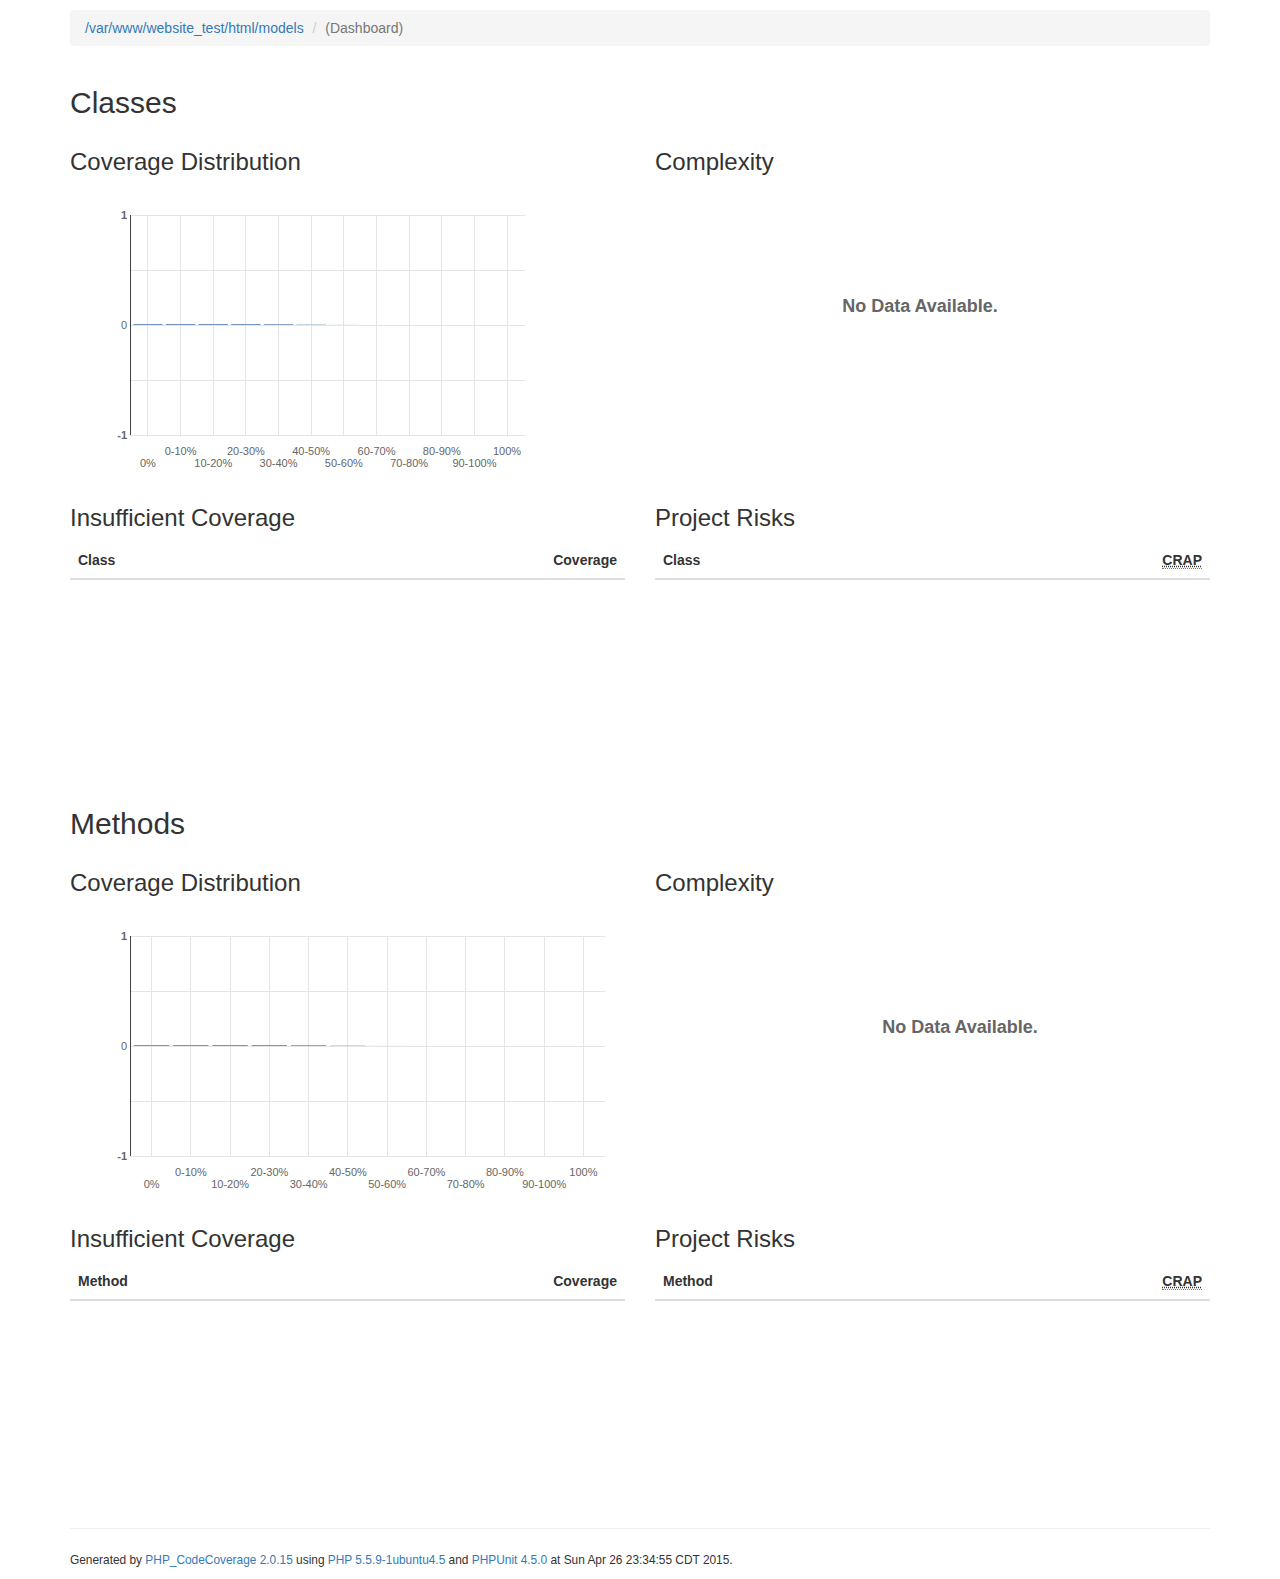
<file: tests/test_coverage/dashboard.html>
<!DOCTYPE html>
<html lang="en">
 <head>
  <meta charset="UTF-8">
  <title>Dashboard for /var/www/website_test/html/models</title>
  <meta name="viewport" content="width=device-width, initial-scale=1.0">
  <link href="css/bootstrap.min.css" rel="stylesheet">
  <link href="css/nv.d3.css" rel="stylesheet">
  <link href="css/style.css" rel="stylesheet">
  <!--[if lt IE 9]>
  <script src="js/html5shiv.min.js"></script>
  <script src="js/respond.min.js"></script>
  <![endif]-->
 </head>
 <body>
  <header>
   <div class="container">
    <div class="row">
     <div class="col-md-12">
      <ol class="breadcrumb">
        <li><a href="index.html">/var/www/website_test/html/models</a></li>
        <li class="active">(Dashboard)</li>

      </ol>
     </div>
    </div>
   </div>
  </header>
  <div class="container">
   <div class="row">
    <div class="col-md-12">
     <h2>Classes</h2>
    </div>
   </div>
   <div class="row">
    <div class="col-md-6">
     <h3>Coverage Distribution</h3>
     <div id="classCoverageDistribution" style="height: 300px;">
       <svg></svg>
     </div>
    </div>
    <div class="col-md-6">
     <h3>Complexity</h3>
     <div id="classComplexity" style="height: 300px;">
       <svg></svg>
     </div>
    </div>
   </div>
   <div class="row">
    <div class="col-md-6">
     <h3>Insufficient Coverage</h3>
     <div class="scrollbox">
      <table class="table">
       <thead>
        <tr>
         <th>Class</th>
         <th class="text-right">Coverage</th>
        </tr>
       </thead>
       <tbody>

       </tbody>
      </table>
     </div>
    </div>
    <div class="col-md-6">
     <h3>Project Risks</h3>
     <div class="scrollbox">
      <table class="table">
       <thead>
        <tr>
         <th>Class</th>
         <th class="text-right"><abbr title="Change Risk Anti-Patterns (CRAP) Index">CRAP</abbr></th>
        </tr>
       </thead>
       <tbody>

       </tbody>
      </table>
     </div>
    </div>
   </div>
   <div class="row">
    <div class="col-md-12">
     <h2>Methods</h2>
    </div>
   </div>
   <div class="row">
    <div class="col-md-6">
     <h3>Coverage Distribution</h3>
     <div id="methodCoverageDistribution" style="height: 300px;">
       <svg></svg>
     </div>
    </div>
    <div class="col-md-6">
     <h3>Complexity</h3>
     <div id="methodComplexity" style="height: 300px;">
       <svg></svg>
     </div>
    </div>
   </div>
   <div class="row">
    <div class="col-md-6">
     <h3>Insufficient Coverage</h3>
     <div class="scrollbox">
      <table class="table">
       <thead>
        <tr>
         <th>Method</th>
         <th class="text-right">Coverage</th>
        </tr>
       </thead>
       <tbody>

       </tbody>
      </table>
     </div>
    </div>
    <div class="col-md-6">
     <h3>Project Risks</h3>
     <div class="scrollbox">
      <table class="table">
       <thead>
        <tr>
         <th>Method</th>
         <th class="text-right"><abbr title="Change Risk Anti-Patterns (CRAP) Index">CRAP</abbr></th>
        </tr>
       </thead>
       <tbody>

       </tbody>
      </table>
     </div>
    </div>
   </div>
   <footer>
    <hr/>
    <p>
     <small>Generated by <a href="http://github.com/sebastianbergmann/php-code-coverage" target="_top">PHP_CodeCoverage 2.0.15</a> using <a href="http://php.net/" target="_top">PHP 5.5.9-1ubuntu4.5</a> and <a href="http://phpunit.de/">PHPUnit 4.5.0</a> at Sun Apr 26 23:34:55 CDT 2015.</small>
    </p>
   </footer>
  </div>
  <script src="js/jquery.min.js" type="text/javascript"></script>
  <script src="js/bootstrap.min.js" type="text/javascript"></script>
  <script src="js/holder.js" type="text/javascript"></script>
  <script src="js/d3.min.js" type="text/javascript"></script>
  <script src="js/nv.d3.min.js" type="text/javascript"></script>
  <script type="text/javascript">
$(document).ready(function() {
  nv.addGraph(function() {
    var chart = nv.models.multiBarChart();
    chart.tooltips(false)
      .showControls(false)
      .showLegend(false)
      .reduceXTicks(false)
      .staggerLabels(true)
      .yAxis.tickFormat(d3.format('d'));

    d3.select('#classCoverageDistribution svg')
      .datum(getCoverageDistributionData([0,0,0,0,0,0,0,0,0,0,0,0], "Class Coverage"))
      .transition().duration(500).call(chart);

    nv.utils.windowResize(chart.update);

    return chart;
  });

  nv.addGraph(function() {
    var chart = nv.models.multiBarChart();
    chart.tooltips(false)
      .showControls(false)
      .showLegend(false)
      .reduceXTicks(false)
      .staggerLabels(true)
      .yAxis.tickFormat(d3.format('d'));

    d3.select('#methodCoverageDistribution svg')
      .datum(getCoverageDistributionData([0,0,0,0,0,0,0,0,0,0,0,0], "Method Coverage"))
      .transition().duration(500).call(chart);

    nv.utils.windowResize(chart.update);

    return chart;
  });

  function getCoverageDistributionData(data, label) {
    var labels = [
      '0%',
      '0-10%',
      '10-20%',
      '20-30%',
      '30-40%',
      '40-50%',
      '50-60%',
      '60-70%',
      '70-80%',
      '80-90%',
      '90-100%',
      '100%'
    ];
    var values = [];
    $.each(labels, function(key) {
      values.push({x: labels[key], y: data[key]});
    });

    return [
      {
        key: label,
        values: values,
        color: "#4572A7"
      }
    ];
  }
  nv.addGraph(function() {
    var chart = nv.models.scatterChart()
      .showDistX(true)
      .showDistY(true)
      .showLegend(false)
      .forceX([0, 100]);
    chart.scatter.onlyCircles(false);
    chart.tooltipContent(function(key, y, e, graph) {
      return '<p>' + graph.point.class + '</p>';
    });

    chart.xAxis.axisLabel('Code Coverage (in percent)');
    chart.yAxis.axisLabel('Cyclomatic Complexity');

    d3.select('#classComplexity svg')
      .datum(getComplexityData([], 'Class Complexity'))
      .transition()
      .duration(500)
      .call(chart);

    nv.utils.windowResize(chart.update);

    return chart;
  });

  nv.addGraph(function() {
    var chart = nv.models.scatterChart()
      .showDistX(true)
      .showDistY(true)
      .showLegend(false)
      .forceX([0, 100]);
    chart.scatter.onlyCircles(false);
    chart.tooltipContent(function(key, y, e, graph) {
      return '<p>' + graph.point.class + '</p>';
    });

    chart.xAxis.axisLabel('Code Coverage (in percent)');
    chart.yAxis.axisLabel('Method Complexity');

    d3.select('#methodComplexity svg')
      .datum(getComplexityData([], 'Method Complexity'))
      .transition()
      .duration(500)
      .call(chart);

    nv.utils.windowResize(chart.update);

    return chart;
  });

  function getComplexityData(data, label) {
    var values = [];
    $.each(data, function(key) {
      var value = Math.round(data[key][0]*100) / 100;
      values.push({
        x: value,
        y: data[key][1],
        class: data[key][2],
        size: 0.05,
        shape: 'diamond'
      });
    });

    return [
      {
        key: label,
        values: values,
        color: "#4572A7"
      }
    ];
  }
});
  </script>
 </body>
</html>
</file>
<file: tests/test_coverage/css/nv.d3.css>
/********************
 * HTML CSS
 */


.chartWrap {
  margin: 0;
  padding: 0;
  overflow: hidden;
}

/********************
  Box shadow and border radius styling
*/
.nvtooltip.with-3d-shadow, .with-3d-shadow .nvtooltip {
  -moz-box-shadow: 0 5px 10px rgba(0,0,0,.2);
  -webkit-box-shadow: 0 5px 10px rgba(0,0,0,.2);
  box-shadow: 0 5px 10px rgba(0,0,0,.2);

  -webkit-border-radius: 6px;
  -moz-border-radius: 6px;
  border-radius: 6px;
}

/********************
 * TOOLTIP CSS
 */

.nvtooltip {
  position: absolute;
  background-color: rgba(255,255,255,1.0);
  padding: 1px;
  border: 1px solid rgba(0,0,0,.2);
  z-index: 10000;

  font-family: Arial;
  font-size: 13px;
  text-align: left;
  pointer-events: none;

  white-space: nowrap;

  -webkit-touch-callout: none;
  -webkit-user-select: none;
  -khtml-user-select: none;
  -moz-user-select: none;
  -ms-user-select: none;
  user-select: none;
}

/*Give tooltips that old fade in transition by
    putting a "with-transitions" class on the container div.
*/
.nvtooltip.with-transitions, .with-transitions .nvtooltip {
  transition: opacity 250ms linear;
  -moz-transition: opacity 250ms linear;
  -webkit-transition: opacity 250ms linear;

  transition-delay: 250ms;
  -moz-transition-delay: 250ms;
  -webkit-transition-delay: 250ms;
}

.nvtooltip.x-nvtooltip,
.nvtooltip.y-nvtooltip {
  padding: 8px;
}

.nvtooltip h3 {
  margin: 0;
  padding: 4px 14px;
  line-height: 18px;
  font-weight: normal;
  background-color: rgba(247,247,247,0.75);
  text-align: center;

  border-bottom: 1px solid #ebebeb;

  -webkit-border-radius: 5px 5px 0 0;
  -moz-border-radius: 5px 5px 0 0;
  border-radius: 5px 5px 0 0;
}

.nvtooltip p {
  margin: 0;
  padding: 5px 14px;
  text-align: center;
}

.nvtooltip span {
  display: inline-block;
  margin: 2px 0;
}

.nvtooltip table {
  margin: 6px;
  border-spacing:0;
}


.nvtooltip table td {
  padding: 2px 9px 2px 0;
  vertical-align: middle;
}

.nvtooltip table td.key {
  font-weight:normal;
}
.nvtooltip table td.value {
  text-align: right;
  font-weight: bold;
}

.nvtooltip table tr.highlight td {
  padding: 1px 9px 1px 0;
  border-bottom-style: solid;
  border-bottom-width: 1px;
  border-top-style: solid;
  border-top-width: 1px;
}

.nvtooltip table td.legend-color-guide div {
  width: 8px;
  height: 8px;
  vertical-align: middle;
}

.nvtooltip .footer {
  padding: 3px;
  text-align: center;
}


.nvtooltip-pending-removal {
  position: absolute;
  pointer-events: none;
}


/********************
 * SVG CSS
 */


svg {
  -webkit-touch-callout: none;
  -webkit-user-select: none;
  -khtml-user-select: none;
  -moz-user-select: none;
  -ms-user-select: none;
  user-select: none;
  /* Trying to get SVG to act like a greedy block in all browsers */
  display: block;
  width:100%;
  height:100%;
}


svg text {
  font: normal 12px Arial;
}

svg .title {
 font: bold 14px Arial;
}

.nvd3 .nv-background {
  fill: white;
  fill-opacity: 0;
  /*
  pointer-events: none;
  */
}

.nvd3.nv-noData {
  font-size: 18px;
  font-weight: bold;
}


/**********
*  Brush
*/

.nv-brush .extent {
  fill-opacity: .125;
  shape-rendering: crispEdges;
}



/**********
*  Legend
*/

.nvd3 .nv-legend .nv-series {
  cursor: pointer;
}

.nvd3 .nv-legend .disabled circle {
  fill-opacity: 0;
}



/**********
*  Axes
*/
.nvd3 .nv-axis {
  pointer-events:none;
}

.nvd3 .nv-axis path {
  fill: none;
  stroke: #000;
  stroke-opacity: .75;
  shape-rendering: crispEdges;
}

.nvd3 .nv-axis path.domain {
  stroke-opacity: .75;
}

.nvd3 .nv-axis.nv-x path.domain {
  stroke-opacity: 0;
}

.nvd3 .nv-axis line {
  fill: none;
  stroke: #e5e5e5;
  shape-rendering: crispEdges;
}

.nvd3 .nv-axis .zero line,
/*this selector may not be necessary*/ .nvd3 .nv-axis line.zero {
  stroke-opacity: .75;
}

.nvd3 .nv-axis .nv-axisMaxMin text {
  font-weight: bold;
}

.nvd3 .x  .nv-axis .nv-axisMaxMin text,
.nvd3 .x2 .nv-axis .nv-axisMaxMin text,
.nvd3 .x3 .nv-axis .nv-axisMaxMin text {
  text-anchor: middle
}



/**********
*  Brush
*/

.nv-brush .resize path {
  fill: #eee;
  stroke: #666;
}



/**********
*  Bars
*/

.nvd3 .nv-bars .negative rect {
    zfill: brown;
}

.nvd3 .nv-bars rect {
  zfill: steelblue;
  fill-opacity: .75;

  transition: fill-opacity 250ms linear;
  -moz-transition: fill-opacity 250ms linear;
  -webkit-transition: fill-opacity 250ms linear;
}

.nvd3 .nv-bars rect.hover {
  fill-opacity: 1;
}

.nvd3 .nv-bars .hover rect {
  fill: lightblue;
}

.nvd3 .nv-bars text {
  fill: rgba(0,0,0,0);
}

.nvd3 .nv-bars .hover text {
  fill: rgba(0,0,0,1);
}


/**********
*  Bars
*/

.nvd3 .nv-multibar .nv-groups rect,
.nvd3 .nv-multibarHorizontal .nv-groups rect,
.nvd3 .nv-discretebar .nv-groups rect {
  stroke-opacity: 0;

  transition: fill-opacity 250ms linear;
  -moz-transition: fill-opacity 250ms linear;
  -webkit-transition: fill-opacity 250ms linear;
}

.nvd3 .nv-multibar .nv-groups rect:hover,
.nvd3 .nv-multibarHorizontal .nv-groups rect:hover,
.nvd3 .nv-discretebar .nv-groups rect:hover {
  fill-opacity: 1;
}

.nvd3 .nv-discretebar .nv-groups text,
.nvd3 .nv-multibarHorizontal .nv-groups text {
  font-weight: bold;
  fill: rgba(0,0,0,1);
  stroke: rgba(0,0,0,0);
}

/***********
*  Pie Chart
*/

.nvd3.nv-pie path {
  stroke-opacity: 0;
  transition: fill-opacity 250ms linear, stroke-width 250ms linear, stroke-opacity 250ms linear;
  -moz-transition: fill-opacity 250ms linear, stroke-width 250ms linear, stroke-opacity 250ms linear;
  -webkit-transition: fill-opacity 250ms linear, stroke-width 250ms linear, stroke-opacity 250ms linear;

}

.nvd3.nv-pie .nv-slice text {
  stroke: #000;
  stroke-width: 0;
}

.nvd3.nv-pie path {
  stroke: #fff;
  stroke-width: 1px;
  stroke-opacity: 1;
}

.nvd3.nv-pie .hover path {
  fill-opacity: .7;
}
.nvd3.nv-pie .nv-label {
  pointer-events: none;
}
.nvd3.nv-pie .nv-label rect {
  fill-opacity: 0;
  stroke-opacity: 0;
}

/**********
* Lines
*/

.nvd3 .nv-groups path.nv-line {
  fill: none;
  stroke-width: 1.5px;
  /*
  stroke-linecap: round;
  shape-rendering: geometricPrecision;

  transition: stroke-width 250ms linear;
  -moz-transition: stroke-width 250ms linear;
  -webkit-transition: stroke-width 250ms linear;

  transition-delay: 250ms
  -moz-transition-delay: 250ms;
  -webkit-transition-delay: 250ms;
  */
}

.nvd3 .nv-groups path.nv-line.nv-thin-line {
  stroke-width: 1px;
}


.nvd3 .nv-groups path.nv-area {
  stroke: none;
  /*
  stroke-linecap: round;
  shape-rendering: geometricPrecision;

  stroke-width: 2.5px;
  transition: stroke-width 250ms linear;
  -moz-transition: stroke-width 250ms linear;
  -webkit-transition: stroke-width 250ms linear;

  transition-delay: 250ms
  -moz-transition-delay: 250ms;
  -webkit-transition-delay: 250ms;
  */
}

.nvd3 .nv-line.hover path {
  stroke-width: 6px;
}

/*
.nvd3.scatter .groups .point {
  fill-opacity: 0.1;
  stroke-opacity: 0.1;
}
  */

.nvd3.nv-line .nvd3.nv-scatter .nv-groups .nv-point {
  fill-opacity: 0;
  stroke-opacity: 0;
}

.nvd3.nv-scatter.nv-single-point .nv-groups .nv-point {
  fill-opacity: .5 !important;
  stroke-opacity: .5 !important;
}


.with-transitions .nvd3 .nv-groups .nv-point {
  transition: stroke-width 250ms linear, stroke-opacity 250ms linear;
  -moz-transition: stroke-width 250ms linear, stroke-opacity 250ms linear;
  -webkit-transition: stroke-width 250ms linear, stroke-opacity 250ms linear;

}

.nvd3.nv-scatter .nv-groups .nv-point.hover,
.nvd3 .nv-groups .nv-point.hover {
  stroke-width: 7px;
  fill-opacity: .95 !important;
  stroke-opacity: .95 !important;
}


.nvd3 .nv-point-paths path {
  stroke: #aaa;
  stroke-opacity: 0;
  fill: #eee;
  fill-opacity: 0;
}



.nvd3 .nv-indexLine {
  cursor: ew-resize;
}


/**********
* Distribution
*/

.nvd3 .nv-distribution {
  pointer-events: none;
}



/**********
*  Scatter
*/

/* **Attempting to remove this for useVoronoi(false), need to see if it's required anywhere
.nvd3 .nv-groups .nv-point {
  pointer-events: none;
}
*/

.nvd3 .nv-groups .nv-point.hover {
  stroke-width: 20px;
  stroke-opacity: .5;
}

.nvd3 .nv-scatter .nv-point.hover {
  fill-opacity: 1;
}

/*
.nv-group.hover .nv-point {
  fill-opacity: 1;
}
*/


/**********
*  Stacked Area
*/

.nvd3.nv-stackedarea path.nv-area {
  fill-opacity: .7;
  /*
  stroke-opacity: .65;
  fill-opacity: 1;
  */
  stroke-opacity: 0;

  transition: fill-opacity 250ms linear, stroke-opacity 250ms linear;
  -moz-transition: fill-opacity 250ms linear, stroke-opacity 250ms linear;
  -webkit-transition: fill-opacity 250ms linear, stroke-opacity 250ms linear;

  /*
  transition-delay: 500ms;
  -moz-transition-delay: 500ms;
  -webkit-transition-delay: 500ms;
  */

}

.nvd3.nv-stackedarea path.nv-area.hover {
  fill-opacity: .9;
  /*
  stroke-opacity: .85;
  */
}
/*
.d3stackedarea .groups path {
  stroke-opacity: 0;
}
  */



.nvd3.nv-stackedarea .nv-groups .nv-point {
  stroke-opacity: 0;
  fill-opacity: 0;
}

/*
.nvd3.nv-stackedarea .nv-groups .nv-point.hover {
  stroke-width: 20px;
  stroke-opacity: .75;
  fill-opacity: 1;
}*/



/**********
*  Line Plus Bar
*/

.nvd3.nv-linePlusBar .nv-bar rect {
  fill-opacity: .75;
}

.nvd3.nv-linePlusBar .nv-bar rect:hover {
  fill-opacity: 1;
}


/**********
*  Bullet
*/

.nvd3.nv-bullet { font: 10px sans-serif; }
.nvd3.nv-bullet .nv-measure { fill-opacity: .8; }
.nvd3.nv-bullet .nv-measure:hover { fill-opacity: 1; }
.nvd3.nv-bullet .nv-marker { stroke: #000; stroke-width: 2px; }
.nvd3.nv-bullet .nv-markerTriangle { stroke: #000; fill: #fff; stroke-width: 1.5px; }
.nvd3.nv-bullet .nv-tick line { stroke: #666; stroke-width: .5px; }
.nvd3.nv-bullet .nv-range.nv-s0 { fill: #eee; }
.nvd3.nv-bullet .nv-range.nv-s1 { fill: #ddd; }
.nvd3.nv-bullet .nv-range.nv-s2 { fill: #ccc; }
.nvd3.nv-bullet .nv-title { font-size: 14px; font-weight: bold; }
.nvd3.nv-bullet .nv-subtitle { fill: #999; }


.nvd3.nv-bullet .nv-range {
  fill: #bababa;
  fill-opacity: .4;
}
.nvd3.nv-bullet .nv-range:hover {
  fill-opacity: .7;
}



/**********
* Sparkline
*/

.nvd3.nv-sparkline path {
  fill: none;
}

.nvd3.nv-sparklineplus g.nv-hoverValue {
  pointer-events: none;
}

.nvd3.nv-sparklineplus .nv-hoverValue line {
  stroke: #333;
  stroke-width: 1.5px;
 }

.nvd3.nv-sparklineplus,
.nvd3.nv-sparklineplus g {
  pointer-events: all;
}

.nvd3 .nv-hoverArea {
  fill-opacity: 0;
  stroke-opacity: 0;
}

.nvd3.nv-sparklineplus .nv-xValue,
.nvd3.nv-sparklineplus .nv-yValue {
  /*
  stroke: #666;
  */
  stroke-width: 0;
  font-size: .9em;
  font-weight: normal;
}

.nvd3.nv-sparklineplus .nv-yValue {
  stroke: #f66;
}

.nvd3.nv-sparklineplus .nv-maxValue {
  stroke: #2ca02c;
  fill: #2ca02c;
}

.nvd3.nv-sparklineplus .nv-minValue {
  stroke: #d62728;
  fill: #d62728;
}

.nvd3.nv-sparklineplus .nv-currentValue {
  /*
  stroke: #444;
  fill: #000;
  */
  font-weight: bold;
  font-size: 1.1em;
}

/**********
* historical stock
*/

.nvd3.nv-ohlcBar .nv-ticks .nv-tick {
  stroke-width: 2px;
}

.nvd3.nv-ohlcBar .nv-ticks .nv-tick.hover {
  stroke-width: 4px;
}

.nvd3.nv-ohlcBar .nv-ticks .nv-tick.positive {
 stroke: #2ca02c;
}

.nvd3.nv-ohlcBar .nv-ticks .nv-tick.negative {
 stroke: #d62728;
}

.nvd3.nv-historicalStockChart .nv-axis .nv-axislabel {
  font-weight: bold;
}

.nvd3.nv-historicalStockChart .nv-dragTarget {
  fill-opacity: 0;
  stroke: none;
  cursor: move;
}

.nvd3 .nv-brush .extent {
  /*
  cursor: ew-resize !important;
  */
  fill-opacity: 0 !important;
}

.nvd3 .nv-brushBackground rect {
  stroke: #000;
  stroke-width: .4;
  fill: #fff;
  fill-opacity: .7;
}



/**********
* Indented Tree
*/


/**
 * TODO: the following 3 selectors are based on classes used in the example.  I should either make them standard and leave them here, or move to a CSS file not included in the library
 */
.nvd3.nv-indentedtree .name {
  margin-left: 5px;
}

.nvd3.nv-indentedtree .clickable {
  color: #08C;
  cursor: pointer;
}

.nvd3.nv-indentedtree span.clickable:hover {
  color: #005580;
  text-decoration: underline;
}


.nvd3.nv-indentedtree .nv-childrenCount {
  display: inline-block;
  margin-left: 5px;
}

.nvd3.nv-indentedtree .nv-treeicon {
  cursor: pointer;
  /*
  cursor: n-resize;
  */
}

.nvd3.nv-indentedtree .nv-treeicon.nv-folded {
  cursor: pointer;
  /*
  cursor: s-resize;
  */
}

/**********
* Parallel Coordinates
*/

.nvd3 .background path {
  fill: none;
  stroke: #ccc;
  stroke-opacity: .4;
  shape-rendering: crispEdges;
}

.nvd3 .foreground path {
  fill: none;
  stroke: steelblue;
  stroke-opacity: .7;
}

.nvd3 .brush .extent {
  fill-opacity: .3;
  stroke: #fff;
  shape-rendering: crispEdges;
}

.nvd3 .axis line, .axis path {
  fill: none;
  stroke: #000;
  shape-rendering: crispEdges;
}

.nvd3 .axis text {
  text-shadow: 0 1px 0 #fff;
}

/****
Interactive Layer
*/
.nvd3 .nv-interactiveGuideLine {
  pointer-events:none;
}
.nvd3 line.nv-guideline {
  stroke: #ccc;
}
</file>
<file: tests/test_coverage/css/style.css>
body {
 padding-top: 10px;
}

.popover {
 max-width: none;
}

.glyphicon {
 margin-right:.25em;
}

.table-bordered>thead>tr>td {
 border-bottom-width: 1px;
}

.table tbody>tr>td, .table thead>tr>td {
 padding-top: 3px;
 padding-bottom: 3px;
}

.table-condensed tbody>tr>td {
 padding-top: 0;
 padding-bottom: 0;
}

.table .progress {
 margin-bottom: inherit;
}

.table-borderless th, .table-borderless td {
 border: 0 !important;
}

.table tbody td.success, li.success, span.success {
 background-color: #dff0d8;
}

.table tbody tr.danger, .table tbody td.danger, li.danger, span.danger {
 background-color: #f2dede;
}

.table tbody td.warning, li.warning, span.warning {
 background-color: #fcf8e3;
}

.table tbody td.info {
 background-color: #d9edf7;
}

td.big {
 width: 117px;
}

td.small {
}

td.codeLine {
 font-family: monospace;
 white-space: pre;
}

td span.comment {
 color: #888a85;
}

td span.default {
 color: #2e3436;
}

td span.html {
 color: #888a85;
}

td span.keyword {
 color: #2e3436;
 font-weight: bold;
}

pre span.string {
 color: #2e3436;
}

span.success, span.warning, span.danger {
 margin-right: 2px;
 padding-left: 10px;
 padding-right: 10px;
 text-align: center;
}

#classCoverageDistribution, #classComplexity {
 height: 200px;
 width: 475px;
}

#toplink {
 position: fixed;
 left: 5px;
 bottom: 5px;
 outline: 0;
}

svg text {
 font-family: "Lucida Grande", "Lucida Sans Unicode", Verdana, Arial, Helvetica, sans-serif;
 font-size: 11px;
 color: #666;
 fill: #666;
}

.scrollbox {
 height:245px;
 overflow-x:hidden;
 overflow-y:scroll;
}
</file>
